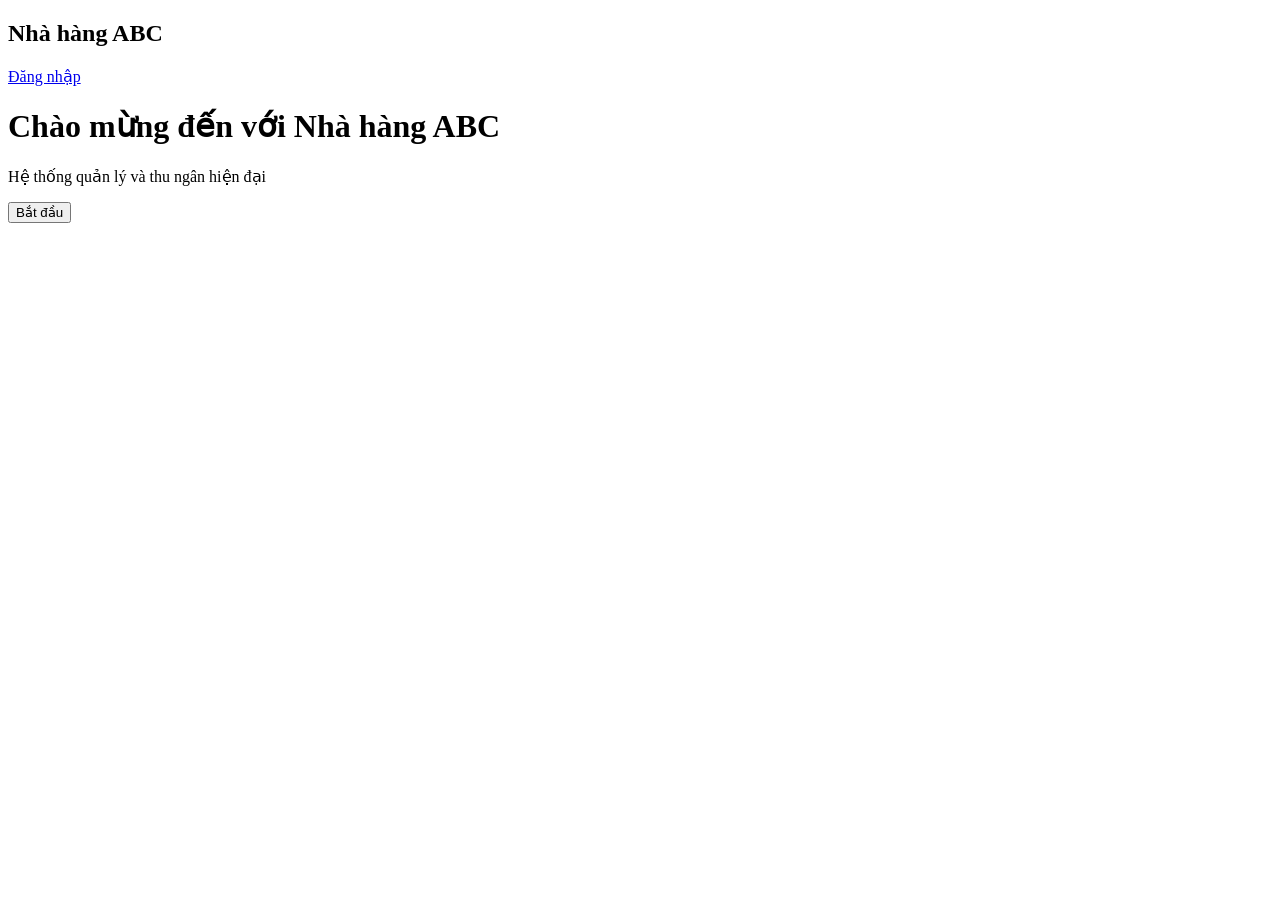
<file: src/main/resources/templates/index.html>
<!DOCTYPE html>
<html lang="vi" xmlns:th="http://www.thymeleaf.org">
<head>
    <meta charset="UTF-8">
    <title>Nhà hàng ABC</title>
    <link rel="stylesheet" th:href="@{/css/style.css}">
</head>

<body>

<nav class="navbar">
    <div class="logo">
        <h2>Nhà hàng ABC</h2>
    </div>

    <div class="menu">
        <a href="/login">Đăng nhập</a>
    </div>
</nav>

<div class="intro">
    <h1>Chào mừng đến với Nhà hàng ABC</h1>
    <p>Hệ thống quản lý và thu ngân hiện đại</p>

    <a href="/login">
        <button>Bắt đầu</button>
    </a>
</div>

</body>
</html>
</file>
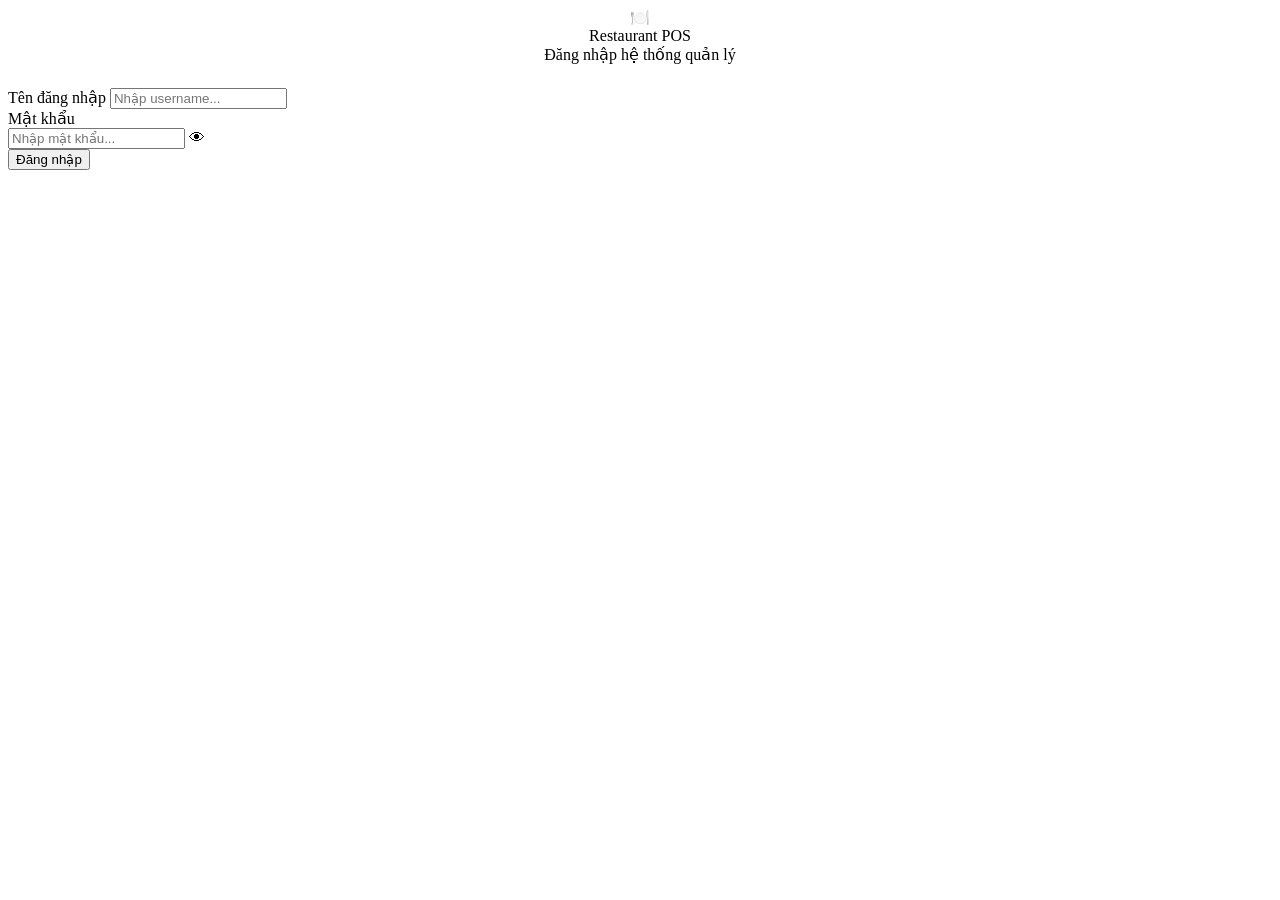
<file: src/main/resources/templates/login.html>
<!DOCTYPE html>
<html lang="vi" xmlns:th="http://www.thymeleaf.org">
<head>
    <meta charset="UTF-8"/>
    <meta name="viewport" content="width=device-width, initial-scale=1.0"/>
    <title>Đăng nhập | Restaurant POS</title>
    <link href="https://fonts.googleapis.com/css2?family=Be+Vietnam+Pro:wght@400;500;600;700&display=swap" rel="stylesheet"/>
    <link rel="stylesheet" th:href="@{/css/style.css}"/>
    <link rel="stylesheet" th:href="@{/css/admin.css}"/>
</head>
<body>

<div class="login-page">
    <div class="login-card">
        <!-- Logo / Brand -->
        <div style="text-align:center; margin-bottom: 24px;">
            <div class="login-brand-icon">🍽️</div>
            <div class="login-title">Restaurant POS</div>
            <div class="login-subtitle">Đăng nhập hệ thống quản lý</div>
        </div>

        <!-- Error alert (ẩn mặc định, JS sẽ hiện nếu lỗi) -->
        <div id="loginError" class="alert-error" style="display:none;">
            <span id="loginErrorMsg">Email hoặc mật khẩu không đúng.</span>
        </div>

        <!-- Form -->
        <div class="form-group">
            <label class="form-label">Tên đăng nhập</label>
            <input id="username" type="text" class="form-input" placeholder="Nhập username..." autocomplete="username"/>
        </div>
        <div class="form-group">
            <label class="form-label">Mật khẩu</label>
            <div style="position:relative;">
                <input id="password" type="password" class="form-input" placeholder="Nhập mật khẩu..." autocomplete="current-password"/>
                <span class="toggle-pw" onclick="togglePw()">👁</span>
            </div>
        </div>

        <button class="btn-login" id="btnLogin" onclick="doLogin()">
            <span id="btnLoginText">Đăng nhập</span>
            <span id="btnLoginSpinner" style="display:none;">⏳ Đang xử lý...</span>
        </button>
    </div>
</div>

<script>
    const savedUser = sessionStorage.getItem('posUser');
    if (savedUser) {
        const user = JSON.parse(savedUser);
        const role = user?.role?.trim().toUpperCase();

        if (role === 'ADMIN') {
            window.location.href = '/admin';
        } else if (role === 'STAFF') {
            window.location.href = '/cashier';
        }
    }

    async function doLogin() {
        const username = document.getElementById('username').value.trim();
        const password = document.getElementById('password').value.trim();
        const errBox   = document.getElementById('loginError');
        const errMsg   = document.getElementById('loginErrorMsg');
        const btnText  = document.getElementById('btnLoginText');
        const spinner  = document.getElementById('btnLoginSpinner');

        if (!username || !password) {
            errMsg.textContent = 'Vui lòng nhập đầy đủ tài khoản và mật khẩu.';
            errBox.style.display = 'block';
            return;
        }

        errBox.style.display = 'none';
        btnText.style.display = 'none';
        spinner.style.display = 'inline';

        try {
            const res = await fetch('/api/auth/login', {
                method: 'POST',
                headers: {
                    'Content-Type': 'application/json'
                },
                body: JSON.stringify({ username, password })
            });

            const data = await res.json();
            console.log('DATA =', data);

            if (data.code === 1000) {
                const user = data.result;
                const role = user?.role?.trim().toUpperCase();

                sessionStorage.setItem('posUser', JSON.stringify(user));

                if (role === 'ADMIN') {
                    window.location.href = '/admin';
                } else if (role === 'STAFF') {
                    window.location.href = '/cashier';
                } else {
                    errMsg.textContent = 'Vai trò không hợp lệ.';
                    errBox.style.display = 'block';
                }

            } else {
                errMsg.textContent = data.message || 'Đăng nhập thất bại.';
                errBox.style.display = 'block';
            }

        } catch (e) {
            errMsg.textContent = 'Lỗi kết nối máy chủ.';
            errBox.style.display = 'block';
        } finally {
            btnText.style.display = 'inline';
            spinner.style.display = 'none';
        }
    }

    function togglePw() {
        const pw = document.getElementById('password');
        pw.type = pw.type === 'password' ? 'text' : 'password';
    }

    document.addEventListener('keydown', e => {
        if (e.key === 'Enter') doLogin();
    });
</script>
</body>
</html>
</file>
